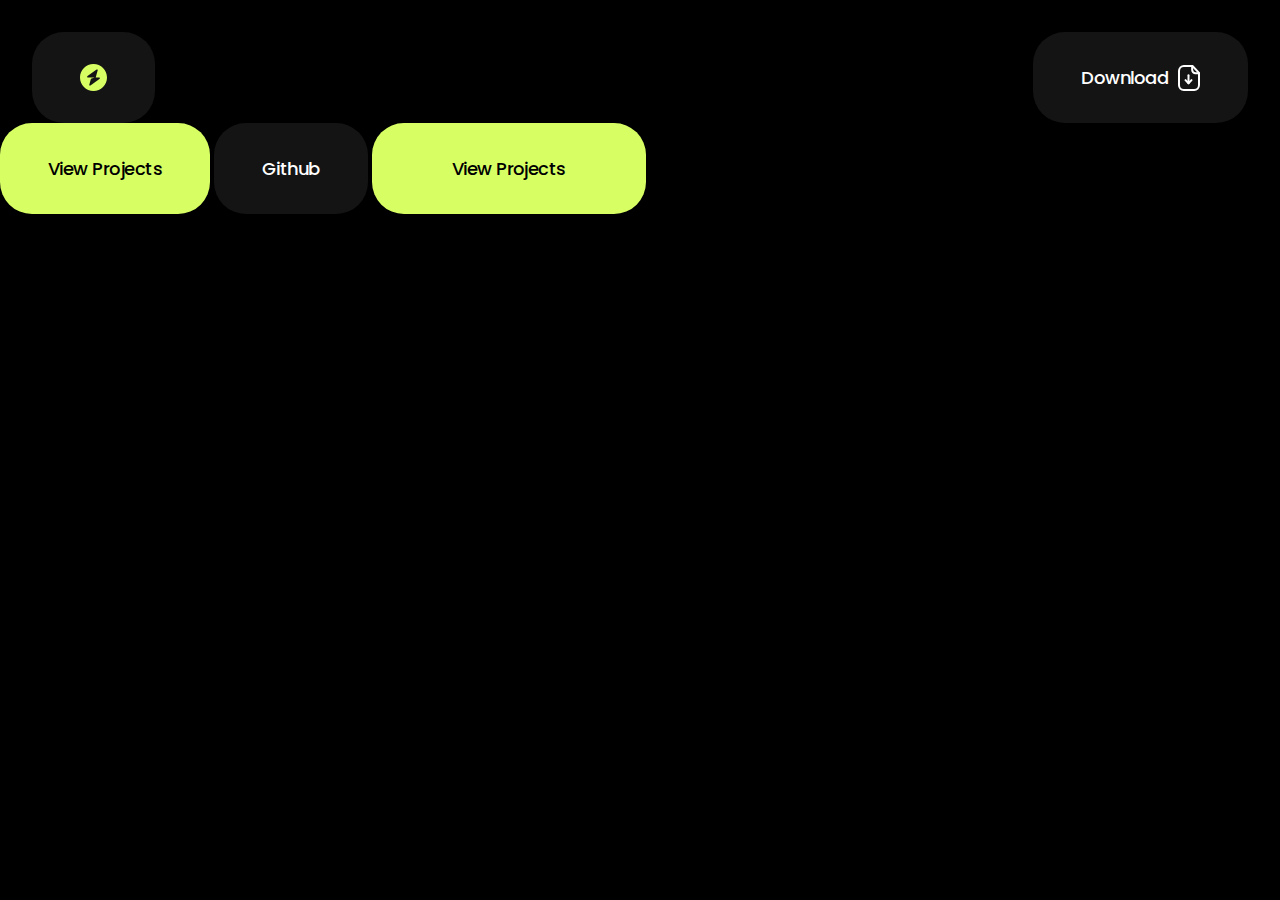
<file: app.html>
<!DOCTYPE html>
<html lang="en">

<head>
    <meta charset="UTF-8">
    <meta http-equiv="X-UA-Compatible" content="IE=edge">
    <meta name="viewport" content="width=device-width, initial-scale=1.0">
    <title>Eloquence Portfolio</title>
    <link rel="preconnect" href="https://fonts.googleapis.com">
    <link rel="preconnect" href="https://fonts.gstatic.com" crossorigin>
    <link
        href="https://fonts.googleapis.com/css2?family=Gloock&family=Inter:wght@700&family=Lora:wght@700&family=Poppins:wght@400;500;700&display=swap"
        rel="stylesheet">
    <link rel="icon" type="image/x-icon" href="/Resources/favicon.ico">
    <link rel="stylesheet" href="app.css">
</head>

<body>

    <header>
        <div class="top-nav">
            <a class="btn secondary-btn header-logo" href="#">
                <svg width="27" height="27" viewBox="0 0 40 40" fill="none" xmlns="http://www.w3.org/2000/svg">
                    <path fill-rule="evenodd" clip-rule="evenodd"
                        d="M20 40C31.0457 40 40 31.0457 40 20C40 8.95431 31.0457 0 20 0C8.95429 0 0 8.95431 0 20C0 31.0457 8.95429 40 20 40ZM26.2393 9.31684C26.543 8.23805 25.4961 7.60013 24.54 8.2813L11.1931 17.7896C10.1562 18.5283 10.3193 20 11.4381 20H14.9527V19.9728H21.8025L16.2212 21.9421L13.7607 30.6832C13.457 31.762 14.5038 32.3999 15.46 31.7187L28.8069 22.2105C29.8438 21.4718 29.6806 20 28.5619 20H23.2321L26.2393 9.31684Z"
                        fill="currentcolor" />
                </svg>
            </a>
    
            <a class="btn secondary-btn download-cv" href="">Download
                <svg width="22" height="26" viewBox="0 0 22 26" fill="none" xmlns="http://www.w3.org/2000/svg">
                    <path fill-rule="evenodd" clip-rule="evenodd"
                        d="M14.4854 1.01527H5.9314C3.25666 1.00481 1.06544 3.17022 1.00114 5.88841V19.9198C0.943277 22.6667 3.08821 24.9406 5.78994 24.9994C5.83752 24.9994 5.8851 25.0007 5.9314 24.9994H16.2034C18.891 24.9027 21.0153 22.6524 20.9999 19.9198V7.91007L14.4854 1.01527Z"
                        stroke="currentcolor" stroke-width="2" stroke-linecap="round" stroke-linejoin="round" />
                    <path d="M14.1484 1V4.80155C14.1484 6.65724 15.626 8.1614 17.452 8.16662H20.9934" stroke="currentcolor"
                        stroke-width="2" stroke-linecap="round" stroke-linejoin="round" />
                    <path d="M10.5078 18.2497V10.3552" stroke="currentcolor" stroke-width="2" stroke-linecap="round"
                        stroke-linejoin="round" />
                    <path d="M7.49023 15.1716L10.5057 18.2492L13.5212 15.1716" stroke="currentcolor" stroke-width="2"
                        stroke-linecap="round" stroke-linejoin="round" />
                </svg>
            </a>
        </div>
    </header>



    <!-- Buttons -->
    <a class="btn primary-btn" href="#">View Projects</a>
    <a class="btn secondary-btn" href="#">Github</a>
    <a class="btn primary-80-btn" href="#">View Projects</a>

</body>

</html>
</file>
<file: app.css>
* {
    margin: 0;
    padding: 0;
    box-sizing: border-box;
    list-style: none;
    text-decoration: none;
    border: none;
}

body {
    background-color: var(--dark-bg);
    max-width: 1440px;
    margin: 0 auto;
}

:root {
    --dark-bg: #000;
    --color-primary: #D7FF64;
    --color-secondary: #141414;
    --color-offwhite: #E0E0E0;
    --color-white: #fff;

    --font-gloock: 'Gloock', serif;
    --font-inter: 'Inter', sans-serif;
    --font-lora: 'Lora', serif;
    --font-poppins: 'Poppins', sans-serif;

    --font-48: 48px;
    --font-32: 32px;
    --font-24: 24px;
    --font-18: 18px;
    --font-16: 16px;

    --font-space-3: -0.03em;

    --normal-weight: 400;
    --medium-weight: 500;
    --bold-weight: 700;

    --padding-32: 32px;
    --padding-80: 80px;
    --padding-48: 48px;
    --padding-10: 10px;

    --margin-72: 72px;

    --border-rad-32: 32px;
    --border-rad-48: 48px;
    --border-rad-38: 38px;

    --height-82: 82px;

    --animation: all 540ms cubic-bezier(0.46, 0.03, 0.52, 0.96);
}

h1 {
    color: var(--color-white);
    font-family: var(--font-lora);
    font-weight: var(--bold-weight);
    font-size: var(--font-48);
}

h2 {
    color: var(--color-white);
    font-size: var(--font-32);
    font-family: var(--font-gloock);
    font-weight: var(--normal-weight);
}

h3 {
    color: var(--color-white);
    font-size: var(--font-24);
    font-family: var(--font-gloock);
    font-weight: var(--normal-weight);
}

h4 {
    color: var(--color-primary);
    font-family: var(--font-inter);
    font-size: var(--font-16);
    font-weight: var(--bold-weight);
}

a {
    color: unset;
    display: inline-flex;
    align-items: center;
    justify-content: center;
    gap: 10px;
}

/* -------------------------- Buttons -------------------------- */

.btn {
    border-radius: var(--border-rad-32);

    font-family: var(--font-poppins);
    font-size: var(--font-18);
    font-weight: var(--medium-weight);
    letter-spacing: var(--font-space-3);

    padding: var(--padding-32) var(--padding-48);

    transition: var(--animation);
}

.primary-80-btn {
    background-color: var(--color-primary);
    padding: var(--padding-32) var(--padding-80);
}

.primary-btn {
    background-color: var(--color-primary);
}

.secondary-btn {
    background-color: var(--color-secondary);
    color: var(--color-white);
}

.btn:hover {
    transform: scale(1.05);
}

.secondary-btn:hover {
    background-color: var(--color-primary);
    color: var(--dark-bg);
}

/* -------------------------- HEADER -------------------------- */

header {
    padding: var(--padding-32);
    padding-bottom: 0;
}

.top-nav {
    display: flex;
    align-items: center;
    justify-content: space-between;
}

.header-logo svg {
    color: var(--color-primary);
    transition: none;
}

.header-logo:hover svg {
    color: var(--dark-bg);
}

.download-cv svg {
    transition: none;
}
</file>
